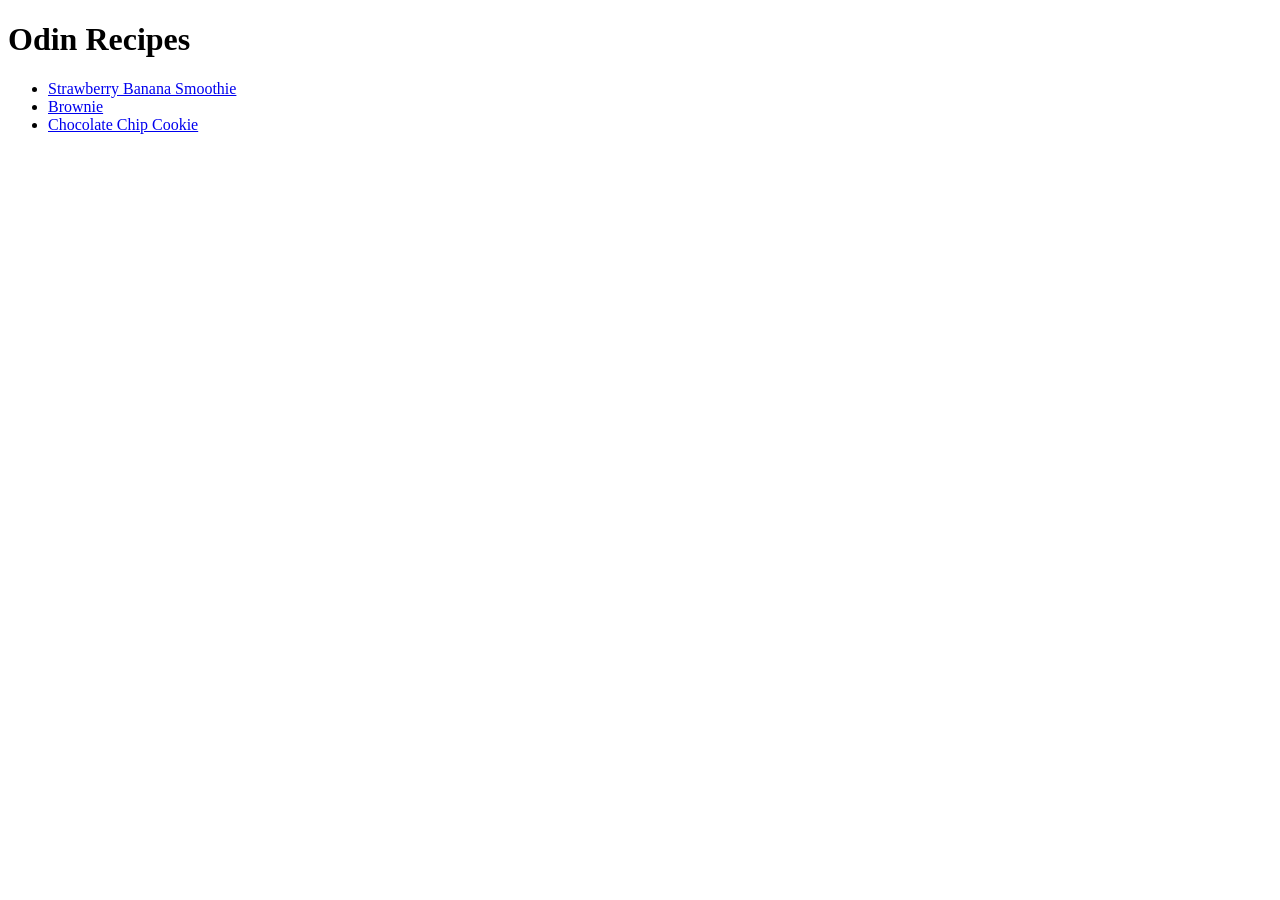
<file: index.html>
<!DOCTYPE HTML>
<html lang="en">
    <head>
        <meta charset="UTF-8">
        <title>Recipes</title>
    </head>

    <body>
        <h1>Odin Recipes</h1>

        <ul>
            <li><a href="./recipes/smoothie.html">Strawberry Banana Smoothie</a></li>
            <li><a href="./recipes/brownie.html">Brownie</a></li>
            <li><a href="./recipes/cookie.html">Chocolate Chip Cookie</a></li>
        </ul>
    </body>
</html>
</file>
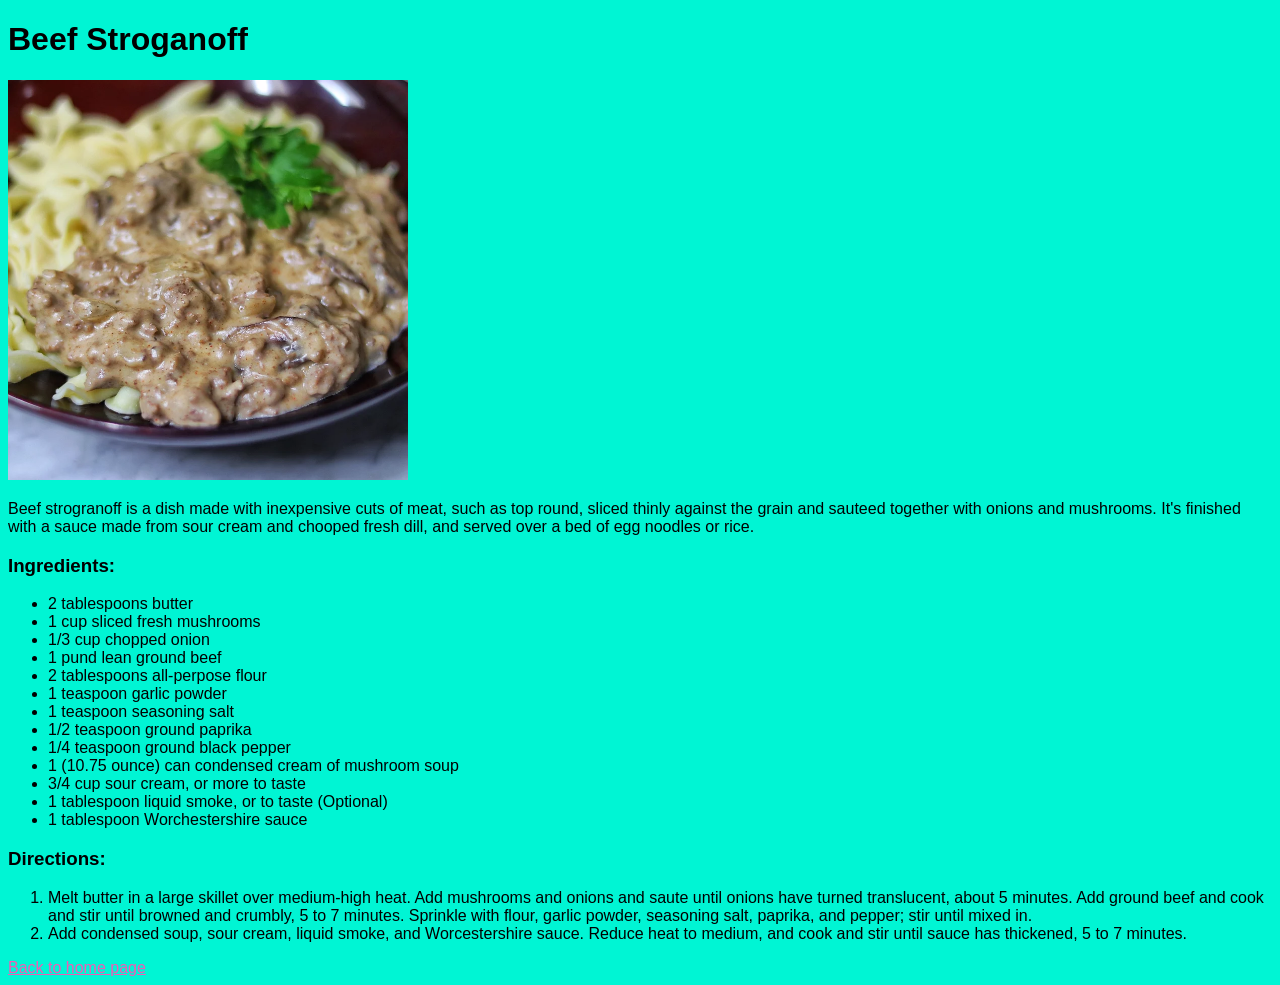
<file: recipes/beef_stroganoff.html>
<!DOCTYPE html>
<html lang="en">
<head>
    <meta charset="UTF-8">
    <meta http-equiv="X-UA-Compatible" content="IE=edge">
    <meta name="viewport" content="width=device-width, initial-scale=1.0">
    <link rel="stylesheet" href="beef.css">
    <title>Beef Stroganoff</title>
</head>
<body>
    <h1>Beef Stroganoff</h1>

    <img src="../images/beef_stroganoff.png" alt="Beef Stroganoff Picture">

    <p>Beef strogranoff is a dish made with inexpensive cuts of meat, such as top round, sliced thinly against the grain and sauteed together with onions and mushrooms. It's finished with a sauce made from sour cream and chooped fresh dill, and served over a bed of egg noodles or rice.</p>

    <h3>Ingredients:</h3>

    <ul>
        <li>2 tablespoons butter</li>
        <li>1 cup sliced fresh mushrooms</li>
        <li>1/3 cup chopped onion</li>
        <li>1 pund lean ground beef</li>
        <li>2 tablespoons all-perpose flour</li>
        <li>1 teaspoon garlic powder</li>
        <li>1 teaspoon seasoning salt</li>
        <li>1/2 teaspoon ground paprika</li>
        <li>1/4 teaspoon ground black pepper</li>
        <li>1 (10.75 ounce) can condensed cream of mushroom soup</li>
        <li>3/4 cup sour cream, or more to taste</li>
        <li>1 tablespoon liquid smoke, or to taste (Optional)</li>
        <li>1 tablespoon Worchestershire sauce</li>
    </ul>

    <h3>Directions:</h3>

    <ol>
        <li>Melt butter in a large skillet over medium-high heat. Add mushrooms and onions and saute until onions have turned translucent, about 5 minutes. Add ground beef and cook and stir until browned and crumbly, 5 to 7 minutes. Sprinkle with flour, garlic powder, seasoning salt, paprika, and pepper; stir until mixed in.</li>
        <li>Add condensed soup, sour cream, liquid smoke, and Worcestershire sauce. Reduce heat to medium, and cook and stir until sauce has thickened, 5 to 7 minutes.</li>
    </ol>

    <a href="../index.html">Back to home page</a>
</body>
</html>
</file>
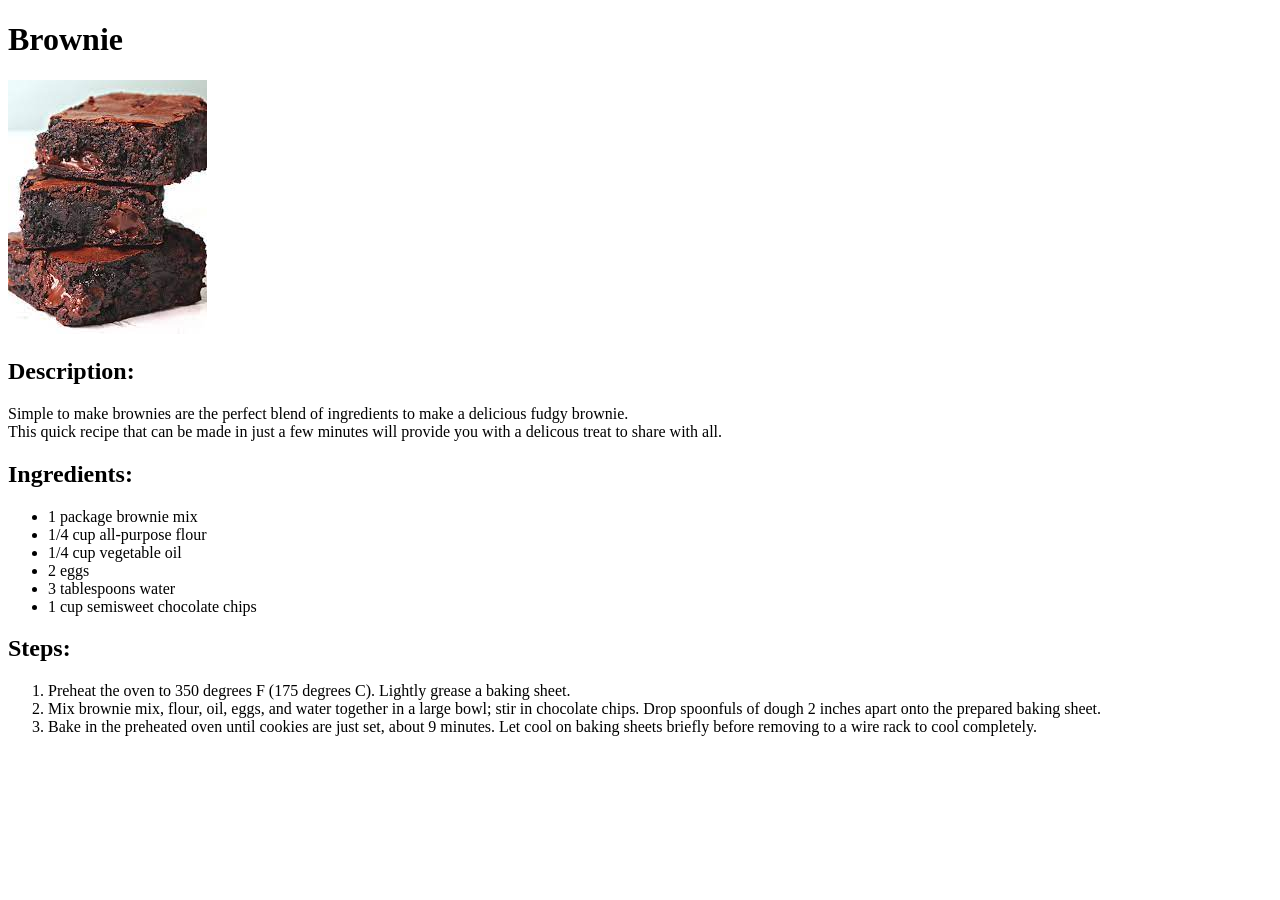
<file: recipes/brownie.html>
<!DOCTYPE html>
<html>
    <head>
        <meta charset="UTF-8">
        <title>Brownie Recipe</title>
    </head>

    <body>
        <h1>Brownie</h1>

        <img src="../photos/brownie.jpeg" alt="Brownie">

        <h2>Description:</h2>

        <p>Simple to make brownies are the perfect blend of ingredients to make a delicious fudgy brownie. <br> This quick recipe that can be made in just a few minutes will provide you with a delicous treat to share with all.</p>

        <h2>Ingredients:</h2>

        <ul>
            <li>1 package brownie mix</li>
            <li>1/4 cup all-purpose flour</li>
            <li>1/4 cup vegetable oil</li>
            <li>2 eggs</li>
            <li>3 tablespoons water</li>
            <li>1 cup semisweet chocolate chips</li>
        </ul>

        <h2>Steps:</h2>

        <ol>
            <li>Preheat the oven to 350 degrees F (175 degrees C). Lightly grease a baking sheet.</li>
            <li>Mix brownie mix, flour, oil, eggs, and water together in a large bowl; stir in chocolate chips. Drop spoonfuls of dough 2 inches apart onto the prepared baking sheet.</li>
            <li>Bake in the preheated oven until cookies are just set, about 9 minutes. Let cool on baking sheets briefly before removing to a wire rack to cool completely.</li>
        </ol>
    </body>
</html>
</file>
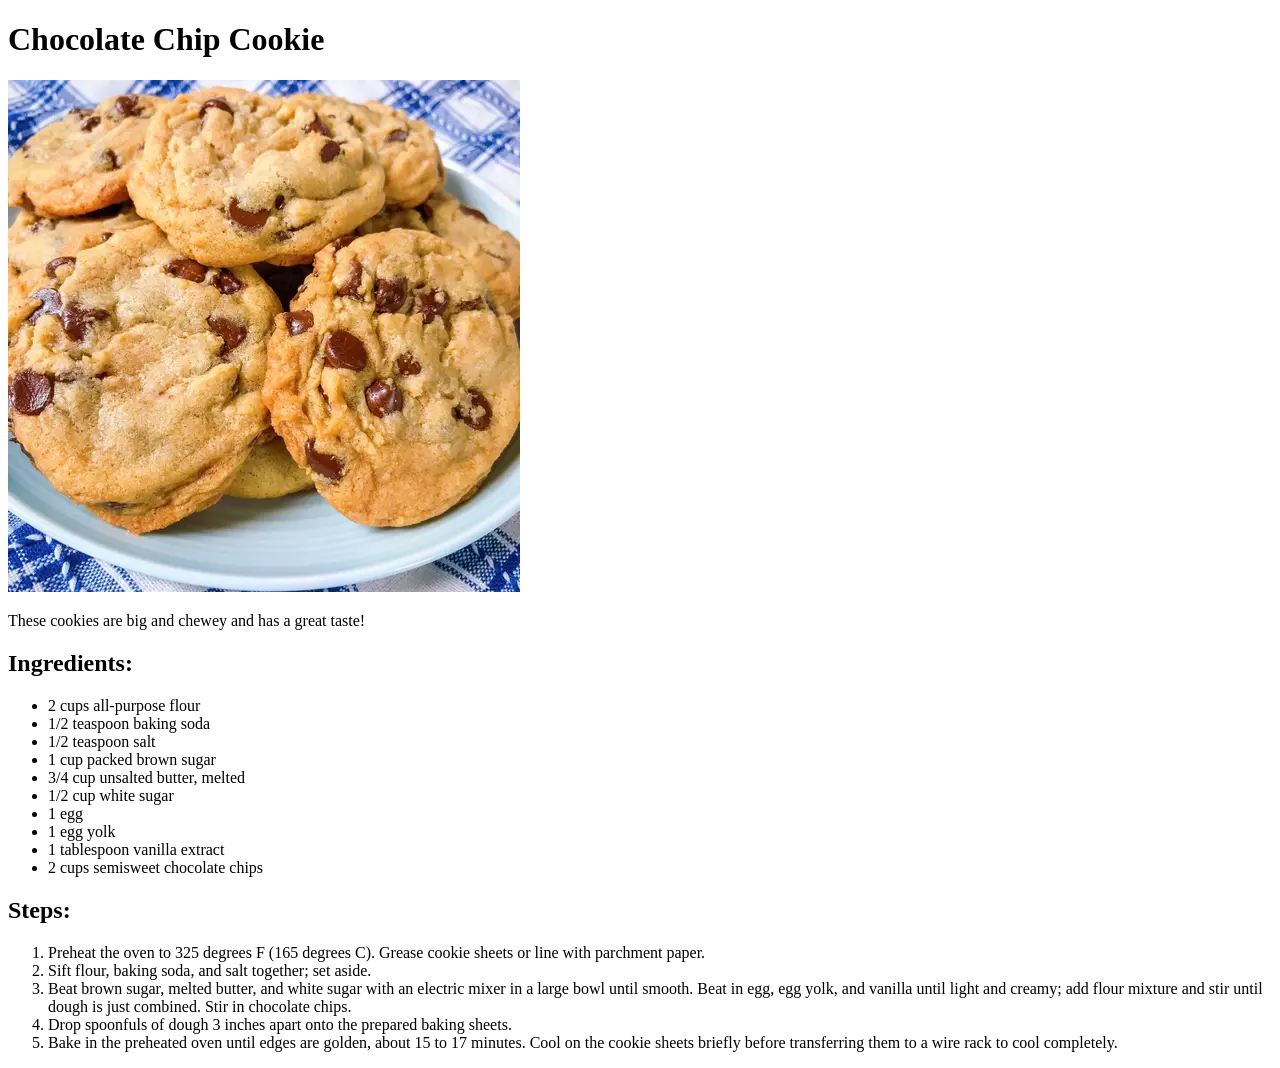
<file: recipes/cookie.html>
<!DOCTYPE html>
<html>
    <head>
        <meta charset="UTF-8">
        <title>Cookie</title>
    </head>
        
    <body>
        <h1>Chocolate Chip Cookie</h1>

        <img src="../photos/cookie.webp" alt="Cookie">

        <p>These cookies are big and chewey and has a great taste!</p>
        
        <h2>Ingredients:</h2>

        <ul>
            <li>2 cups all-purpose flour</li>
            <li>1/2 teaspoon baking soda</li>
            <li>1/2 teaspoon salt</li>
            <li>1 cup packed brown sugar</li>
            <li>3/4 cup unsalted butter, melted</li>
            <li>1/2 cup white sugar</li>
            <li>1 egg</li>
            <li>1 egg yolk</li>
            <li>1 tablespoon vanilla extract</li>
            <li>2 cups semisweet chocolate chips</li>
        </ul>

        <h2>Steps:</h2>

        <ol>
            <li>Preheat the oven to 325 degrees F (165 degrees C). Grease cookie sheets or line with parchment paper.</li>
            <li>Sift flour, baking soda, and salt together; set aside.</li>
            <li>Beat brown sugar, melted butter, and white sugar with an electric mixer in a large bowl until smooth. Beat in egg, egg yolk, and vanilla until light and creamy; add flour mixture and stir until dough is just combined. Stir in chocolate chips.</li>
            <li>Drop spoonfuls of dough 3 inches apart onto the prepared baking sheets.</li>
            <li>Bake in the preheated oven until edges are golden, about 15 to 17 minutes. Cool on the cookie sheets briefly before transferring them to a wire rack to cool completely.</li>
        </ol>
    </body>
</html>
</file>
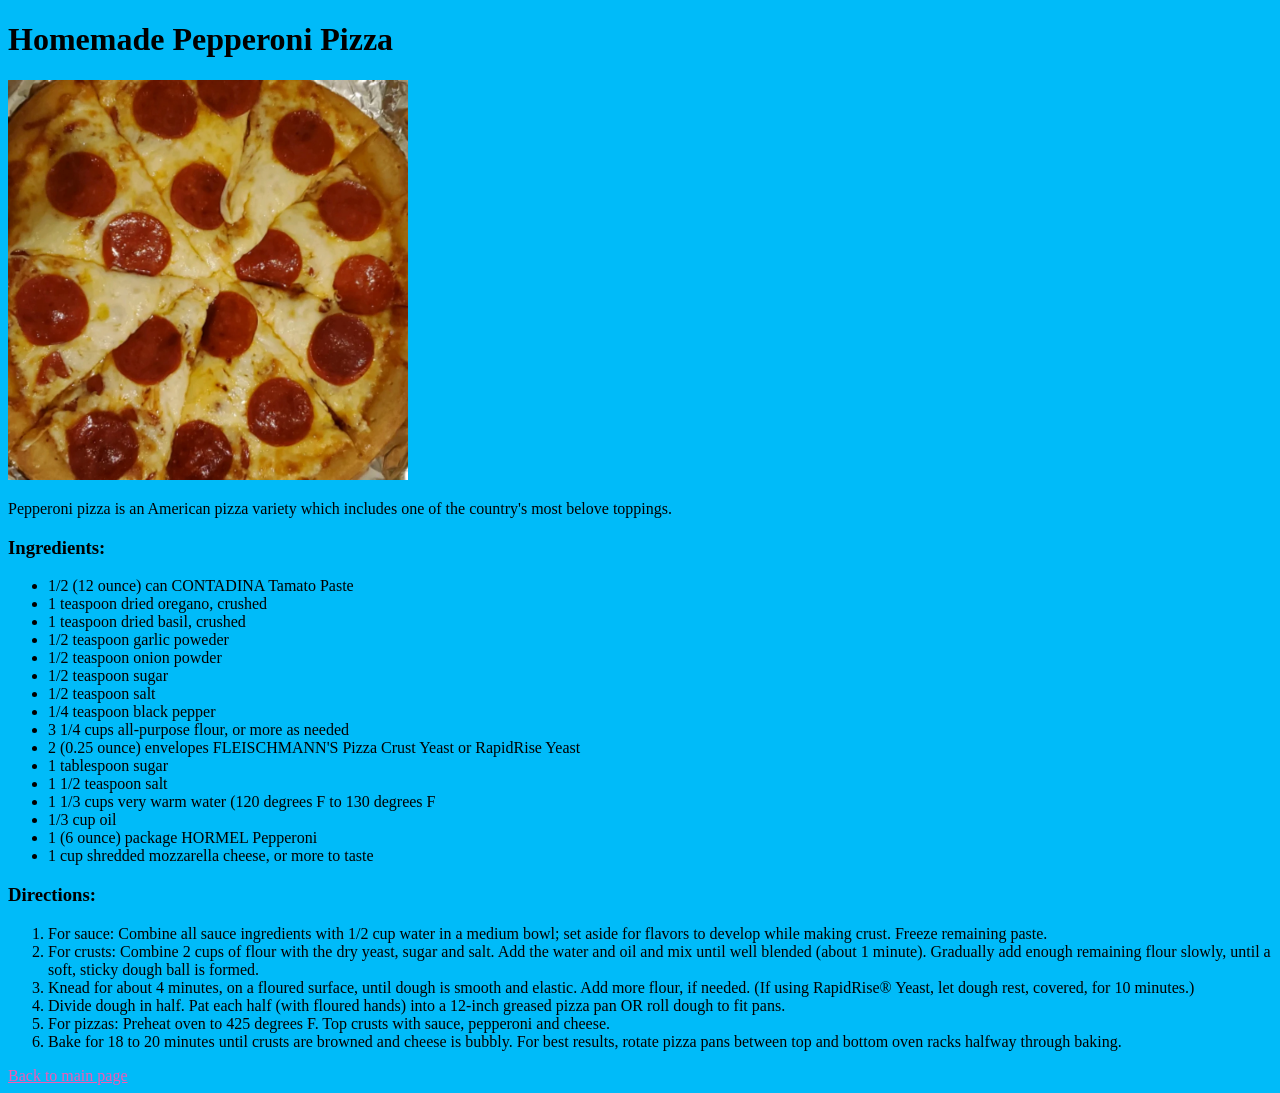
<file: recipes/pepperoni_pizza.html>
<!DOCTYPE html>
<html lang="en">
<head>
    <meta charset="UTF-8">
    <meta http-equiv="X-UA-Compatible" content="IE=edge">
    <meta name="viewport" content="width=device-width, initial-scale=1.0">
    <link rel="stylesheet" href="pepperoni.css">
    <title>Homeade Pepperoni Pizza</title>
</head>
<body>
    <h1>Homemade Pepperoni Pizza</h1>

    <img src="../images/pepporoni_pizza.png" alt="Homemade Pepperoni Pizza Picture">

    <p>Pepperoni pizza is an American pizza variety which includes one of the country's most belove toppings.</p>

    <h3>Ingredients:</h3>

    <ul>
        <li>1/2 (12 ounce) can CONTADINA Tamato Paste</li>
        <li>1 teaspoon dried oregano, crushed</li>
        <li>1 teaspoon dried basil, crushed</li>
        <li>1/2 teaspoon garlic poweder</li>
        <li>1/2 teaspoon onion powder</li>
        <li>1/2 teaspoon sugar</li>
        <li>1/2 teaspoon salt</li>
        <li>1/4 teaspoon black pepper</li>
        <li>3 1/4 cups all-purpose flour, or more as needed</li>
        <li>2 (0.25 ounce) envelopes FLEISCHMANN'S Pizza Crust Yeast or RapidRise Yeast</li>
        <li>1 tablespoon sugar</li>
        <li>1 1/2 teaspoon salt</li>
        <li>1 1/3 cups very warm water (120 degrees F to 130 degrees F</li>
        <li>1/3 cup oil</li>
        <li>1 (6 ounce) package HORMEL Pepperoni</li>
        <li>1 cup shredded mozzarella cheese, or more to taste</li>
    </ul>

    <h3>Directions:</h3>

    <ol>
        <li>For sauce: Combine all sauce ingredients with 1/2 cup water in a medium bowl; set aside for flavors to develop while making crust. Freeze remaining paste.</li>
        <li>For crusts: Combine 2 cups of flour with the dry yeast, sugar and salt. Add the water and oil and mix until well blended (about 1 minute). Gradually add enough remaining flour slowly, until a soft, sticky dough ball is formed.</li>
        <li>Knead for about 4 minutes, on a floured surface, until dough is smooth and elastic. Add more flour, if needed. (If using RapidRise® Yeast, let dough rest, covered, for 10 minutes.)</li>
        <li>Divide dough in half. Pat each half (with floured hands) into a 12-inch greased pizza pan OR roll dough to fit pans.</li>
        <li>For pizzas: Preheat oven to 425 degrees F. Top crusts with sauce, pepperoni and cheese.</li>
        <li>Bake for 18 to 20 minutes until crusts are browned and cheese is bubbly. For best results, rotate pizza pans between top and bottom oven racks halfway through baking.</li>
    </ol>

    <a href="../index.html">Back to main page</a>
</body>
</html>
</file>
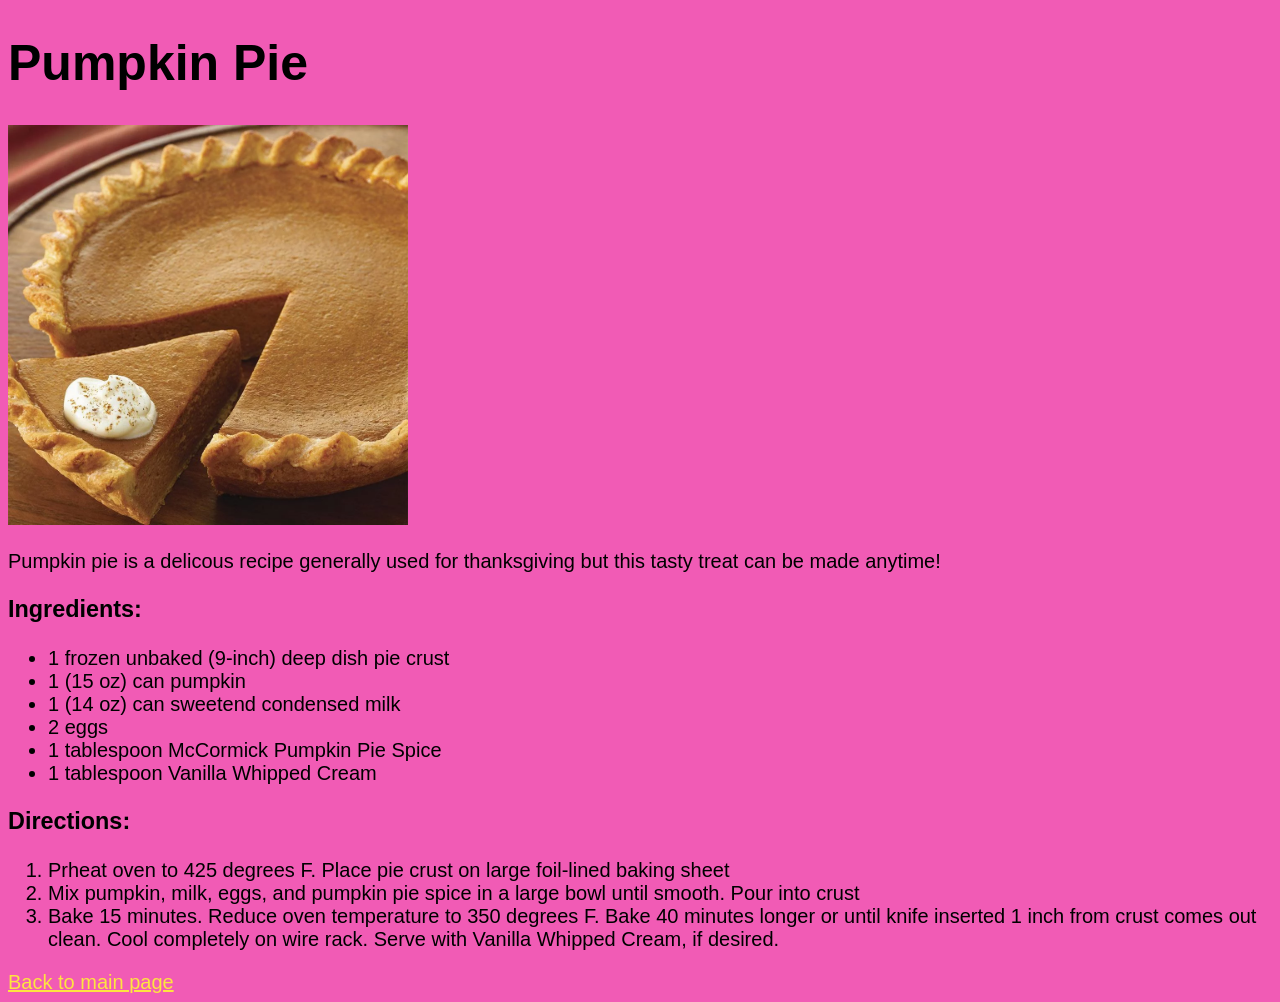
<file: recipes/pumpkin_pie.html>
<!DOCTYPE html>
<html lang="en">
<head>
    <meta charset="UTF-8">
    <meta http-equiv="X-UA-Compatible" content="IE=edge">
    <meta name="viewport" content="width=device-width, initial-scale=1.0">
    <link rel="stylesheet" href="pumpkin.css">
    <title>Pumpkin Pie</title>
</head>
<body>
    <h1>Pumpkin Pie</h1>

    <img src="../images/pumpkin_pie.png" alt="Pumpkin Pie Picture">

    <p>Pumpkin pie is a delicous recipe generally used for thanksgiving but this tasty treat can be made anytime!</p>

    <h3>Ingredients:</h3>

    <ul>
        <li>1 frozen unbaked (9-inch) deep dish pie crust</li>
        <li>1 (15 oz) can pumpkin</li>
        <li>1 (14 oz) can sweetend condensed milk</li>
        <li>2 eggs</item>
        <li>1 tablespoon McCormick Pumpkin Pie Spice</li>
        <li>1 tablespoon Vanilla Whipped Cream</li>
    </ul>

    <h3>Directions:</h3>

    <ol>
        <li>Prheat oven to 425 degrees F. Place pie crust on large foil-lined baking sheet</li>
        <li>Mix pumpkin, milk, eggs, and pumpkin pie spice in a large bowl until smooth. Pour into crust</li>
        <li>Bake 15 minutes. Reduce oven temperature to 350 degrees F. Bake 40 minutes longer or until knife inserted 1 inch from crust comes out clean. Cool completely on wire rack. Serve with Vanilla Whipped Cream, if desired.</li>
    </ol>

    <a href="../index.html">Back to main page</a>
</body>
</html>
</file>
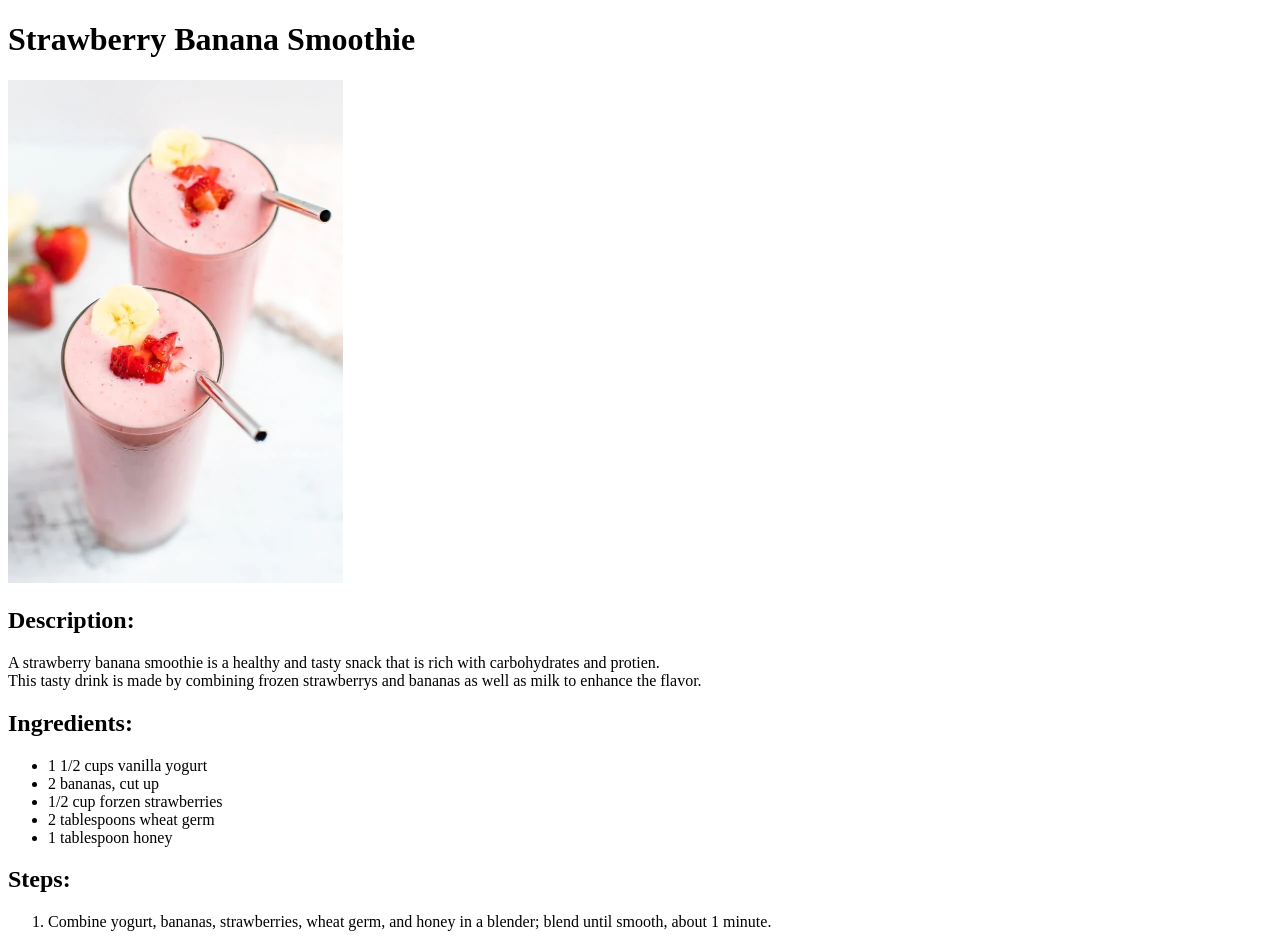
<file: recipes/smoothie.html>
<!DOCTYPE HTML>
<html lang="en">
    <head>
        <meta charset="UTF-8">
        <title>Strawberry Banana Smoothie Recipe</title>
    </head>

    <body>
        <h1>Strawberry Banana Smoothie</h1>

        <img src="../photos/smoothie.webp" alt="Strawberry Banana Smoothie" height="503" width="335">
        
        <h2>Description:</h2>

        <p>A strawberry banana smoothie is a healthy and tasty snack that is rich with carbohydrates and protien. <br> This tasty drink is made by combining frozen strawberrys and bananas as well as milk to enhance the flavor.</p>
    
        <h2>Ingredients:</h2>

        <ul>
            <li>1 1/2 cups vanilla yogurt</li>
            <li>2 bananas, cut up</li>
            <li>1/2 cup forzen strawberries</li>
            <li>2 tablespoons wheat germ</li>
            <li>1 tablespoon honey</li>
        </ul>

        <h2>Steps:</h2>

        <ol>
            <li>Combine yogurt, bananas, strawberries, wheat germ, and honey in a blender; blend until smooth, about 1 minute.</li>
        </ol>
    </body>
</html>
</file>
<file: recipes/beef.css>
body {
    background-color: #00F5D4;
    font-family:'Gill Sans', 'Gill Sans MT', Calibri, 'Trebuchet MS', sans-serif;
}

img {
    height: auto;
    width: 400px;
}

a {
    color: #F15BB5;
}
</file>
<file: recipes/pepperoni.css>
body {
    background-color: #00BBF9;
}

img {
    height: auto;
    width: 400px;
}

a {
    color: #F15BB5;
}
</file>
<file: recipes/pumpkin.css>
body {
    background-color: #F15BB5;
    font-family:Verdana, Geneva, Tahoma, sans-serif;
    font-size: 20px;
}

h1 {
    font-size: 50px;
}

img {
    height: auto;
    width: 400px;
}

a {
    color: #FEE440;
}
</file>
